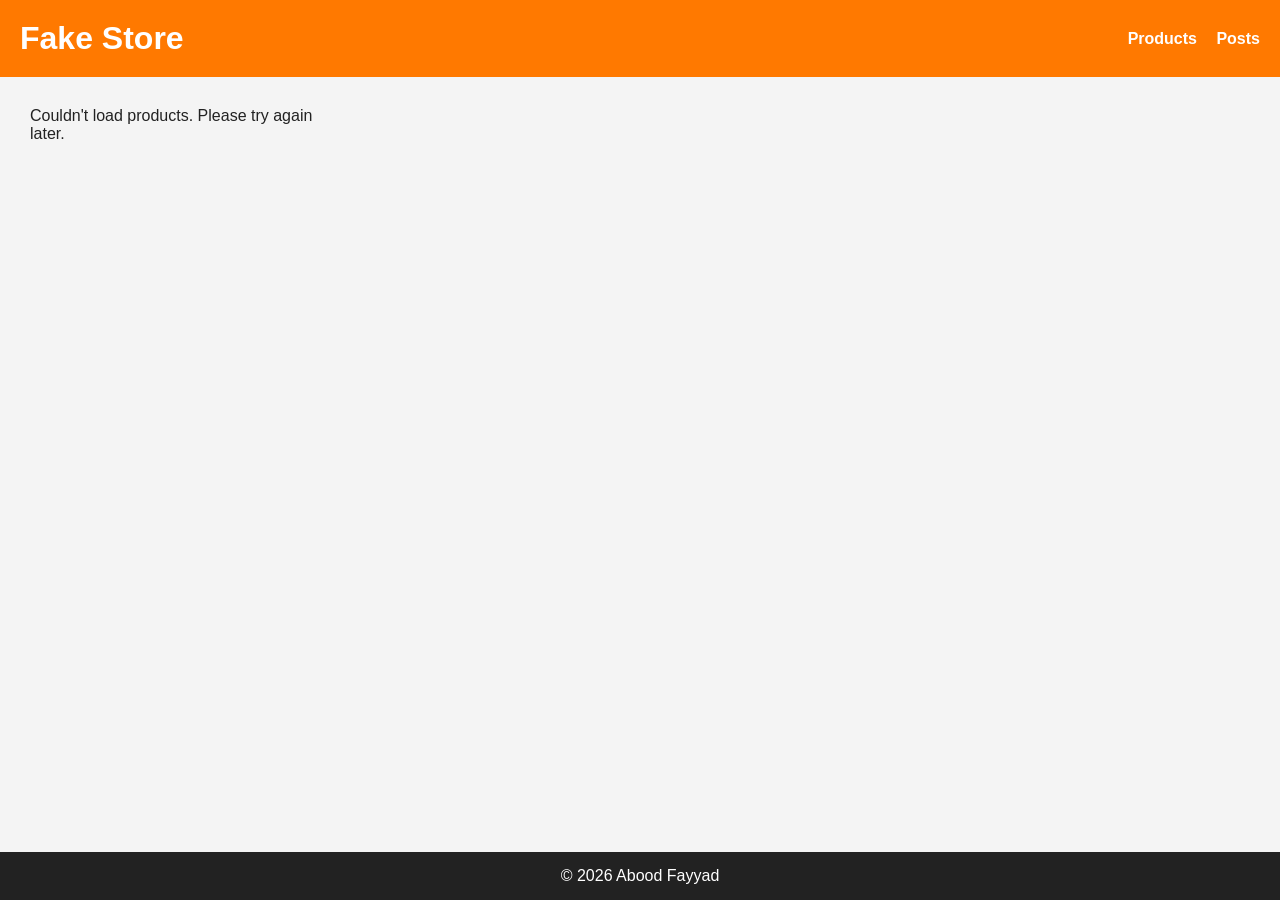
<file: index.html>
<!DOCTYPE html>
<html lang="en">
<head>
    <meta charset="UTF-8">
    <meta name="viewport" content="width=device-width, initial-scale=1.0">
    <title>Fake Store</title>
    <link rel="stylesheet" href="style.css">
    <script src="app.js" defer></script>
</head>
<body>
    <header>
        <h1>Fake Store</h1>
         <nav>
            <a href="index.html">Products</a>
            <a href="posts.html">Posts</a>
        </nav>
    </header>

    <main id="products"></main>

    <footer>
        <p>&copy; 2026 Abood Fayyad</p>
    </footer>
</body>
</html>
</file>
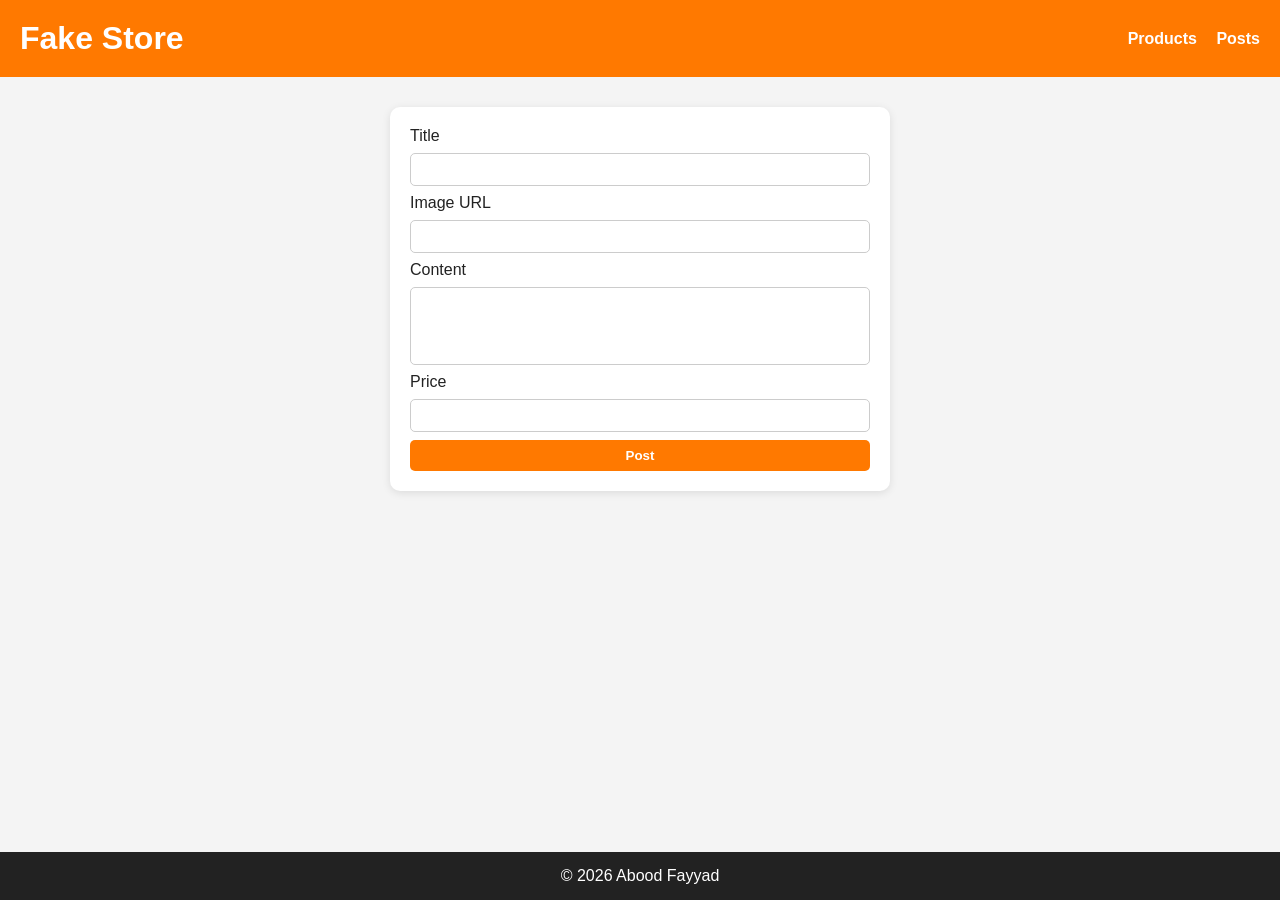
<file: posts.html>
<!DOCTYPE html>
<html lang="en">

<head>
    <meta charset="UTF-8">
    <meta name="viewport" content="width=device-width, initial-scale=1.0">
    <title>Fake Store - Posts</title>
    <link rel="stylesheet" href="style.css">
    <script src="posts.js" defer></script>
</head>

<body>
    <header>
        <h1>Fake Store</h1>
        <nav>
            <a href="index.html">Products</a>
            <a href="posts.html">Posts</a>
        </nav>
    </header>

    <main>
        <form id="post-form">
            <label for="title">Title</label>
            <input type="text" id="title" required>

            <label for="image">Image URL</label>
            <input type="url" id="image" required>

            <label for="content">Content</label>
            <textarea id="content" rows="4" required></textarea>

            <label for="price">Price</label>
            <input type="number" id="price" min="0" step="0.01" required>
            
            <button type="submit">Post</button>
        </form>

        <div id="posts"></div>
    </main>

    <footer>
        <p>&copy; 2026 Abood Fayyad</p>
    </footer>
</body>

</html>
</file>
<file: style.css>
/* ===== Basics ===== */
* {
    margin: 0;
    padding: 0;
    box-sizing: border-box;
}

body {
    font-family: Arial, sans-serif;
    background-color: #f4f4f4;
    color: #222;
    min-height: 100vh;
    display: flex;
    flex-direction: column;
}

main {
    flex: 1;
}

/* ===== Header ===== */
header {
    background-color: #ff7900;
    color: white;
    padding: 20px;
    display: flex;
    justify-content: space-between;
    align-items: center;
}

nav a {
    color: white;
    text-decoration: none;
    font-weight: bold;
    margin-left: 15px;
}

/* ===== Footer ===== */
footer {
    background-color: #222;
    color: white;
    text-align: center;
    padding: 15px;
}

/* ===== Cards (products and posts) ===== */
#products,
#posts {
    display: grid;
    grid-template-columns: repeat(auto-fill, minmax(250px, 1fr));
    gap: 20px;
    padding: 30px;
}

.card {
    background-color: white;
    border-radius: 10px;
    box-shadow: 0 2px 8px rgba(0, 0, 0, 0.1);
    padding: 15px;
    display: flex;
    flex-direction: column;
    gap: 10px;
}

.card h3 {
    font-size: 16px;
}

/* ===== Product card ===== */
.card img {
    width: 100%;
    height: 200px;
    object-fit: contain;
}

.description {
    font-size: 14px;
    color: #666;
    display: -webkit-box;
    -webkit-line-clamp: 3;
    line-clamp: 3;
    -webkit-box-orient: vertical;
    overflow: hidden;
}

.card .price {
    margin-top: auto;
    font-size: 18px;
    font-weight: bold;
    color: #ff7900;
}
/* ===== Post card ===== */
.card p {
    color: #444;
}

/* ===== Form ===== */
#post-form {
    max-width: 500px;
    margin: 30px auto 0;
    background-color: white;
    padding: 20px;
    border-radius: 10px;
    box-shadow: 0 2px 8px rgba(0, 0, 0, 0.1);
    display: flex;
    flex-direction: column;
    gap: 8px;
}

#post-form input,
#post-form textarea {
    padding: 8px;
    border: 1px solid #ccc;
    border-radius: 5px;
    font-family: inherit;
}

/* ===== Buttons ===== */
button {
    padding: 8px 14px;
    border: none;
    border-radius: 5px;
    background-color: #ff7900;
    color: white;
    font-weight: bold;
    cursor: pointer;
}

button:hover {
    opacity: 0.85;
}

.delete-btn {
    background-color: #d93025;
}

#post-form textarea {
    resize: none;
}
</file>
